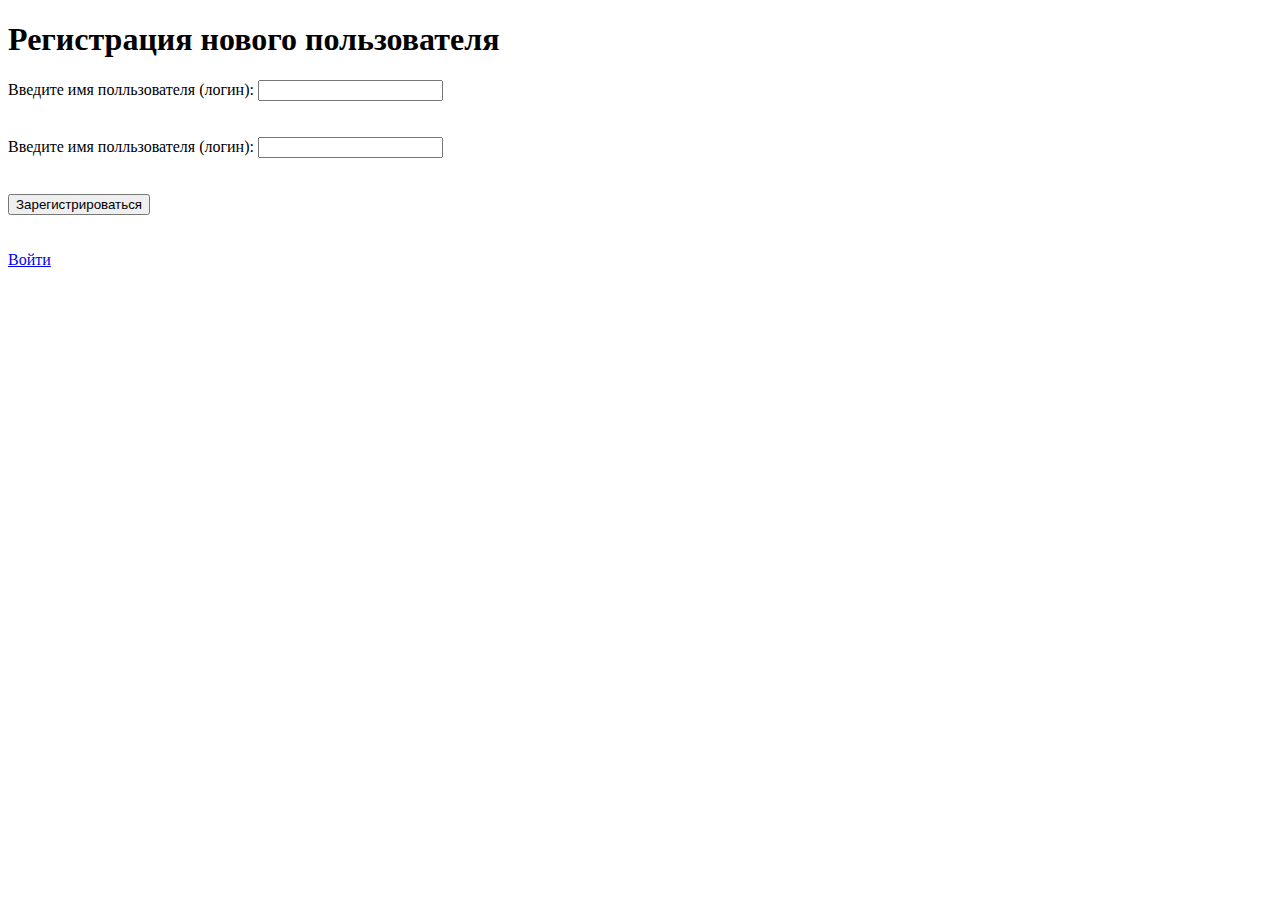
<file: src/main/resources/templates/registration_form.html>
<!DOCTYPE html>
<html lang="en">
<head>
    <meta charset="UTF-8">
    <title>Регистрация пользвоателя</title>
</head>
<body>
<h1>
  Регистрация нового пользователя
</h1>

<form method="post" th:action = "@{/registration}" th:object="${person}">
  <input type="hidden" th:name="${_csrf.parameterName}" th:value="${_csrf.token}">
  <label for="login">Введите имя полльзователя (логин): </label>
  <input type="text" th:field="*{login}" id="login">
  <div style="color: red" th:if="${#fields.hasErrors('login')}" th:errors="*{login}"></div>
  <br><br>

  <label for="password">Введите имя полльзователя (логин): </label>
  <input type="text" th:field="*{password}" id="password">
  <div style="color: red" th:if="${#fields.hasErrors('password')}" th:errors="*{password}"></div>
  <br><br>

  <button type="submit">Зарегистрироваться</button>
</form>
<br><br>
<a href="/login">Войти</a>
</body>
</html>
</file>
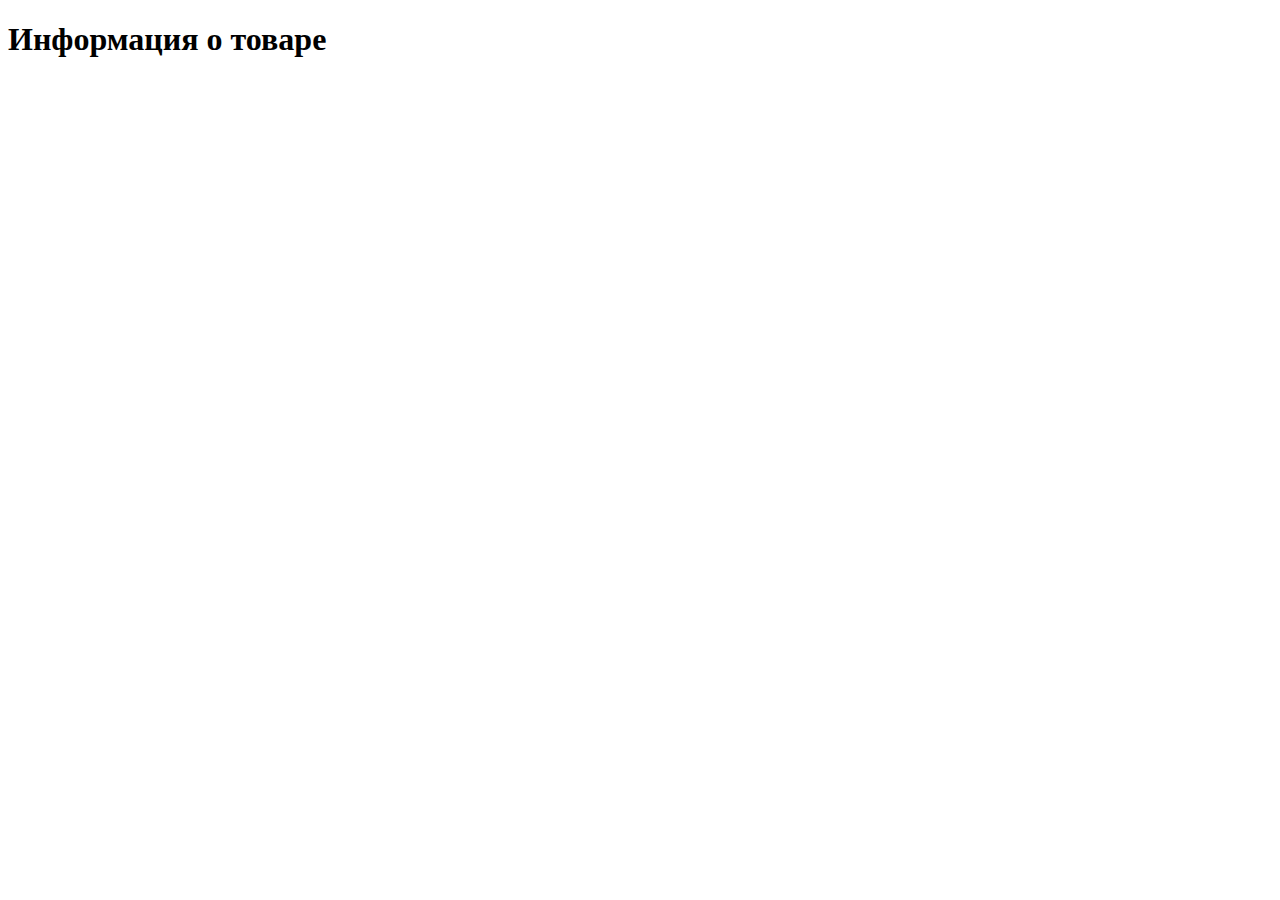
<file: src/main/resources/templates/account/info-product.html>
<!DOCTYPE html>
<html lang="en">
<head>
    <meta charset="UTF-8">
    <title>Информация о товаре</title>
</head>
<body>
<h1>Информация о товаре</h1>

<p th:text="'Наименование: ' + ${product.getTitle()}"></p>
<p th:text="'Описание: ' + ${product.getDescription()}"></p>
<p th:text="'Цена: ' + ${product.getPrice()}"></p>
<p th:text="'Склад: ' + ${product.getWarehouse()}"></p>
<p th:text="'Продавец: ' + ${product.getSeller()}"></p>
<p th:text="'Категория: ' + ${product.getCategory().getName()}"></p>

<div th:each="img:${product.getImages()}">
  <img th:src="'/img/' + ${img.getFileName()}" width="300px">
</div>


</body>
</html>
</file>
